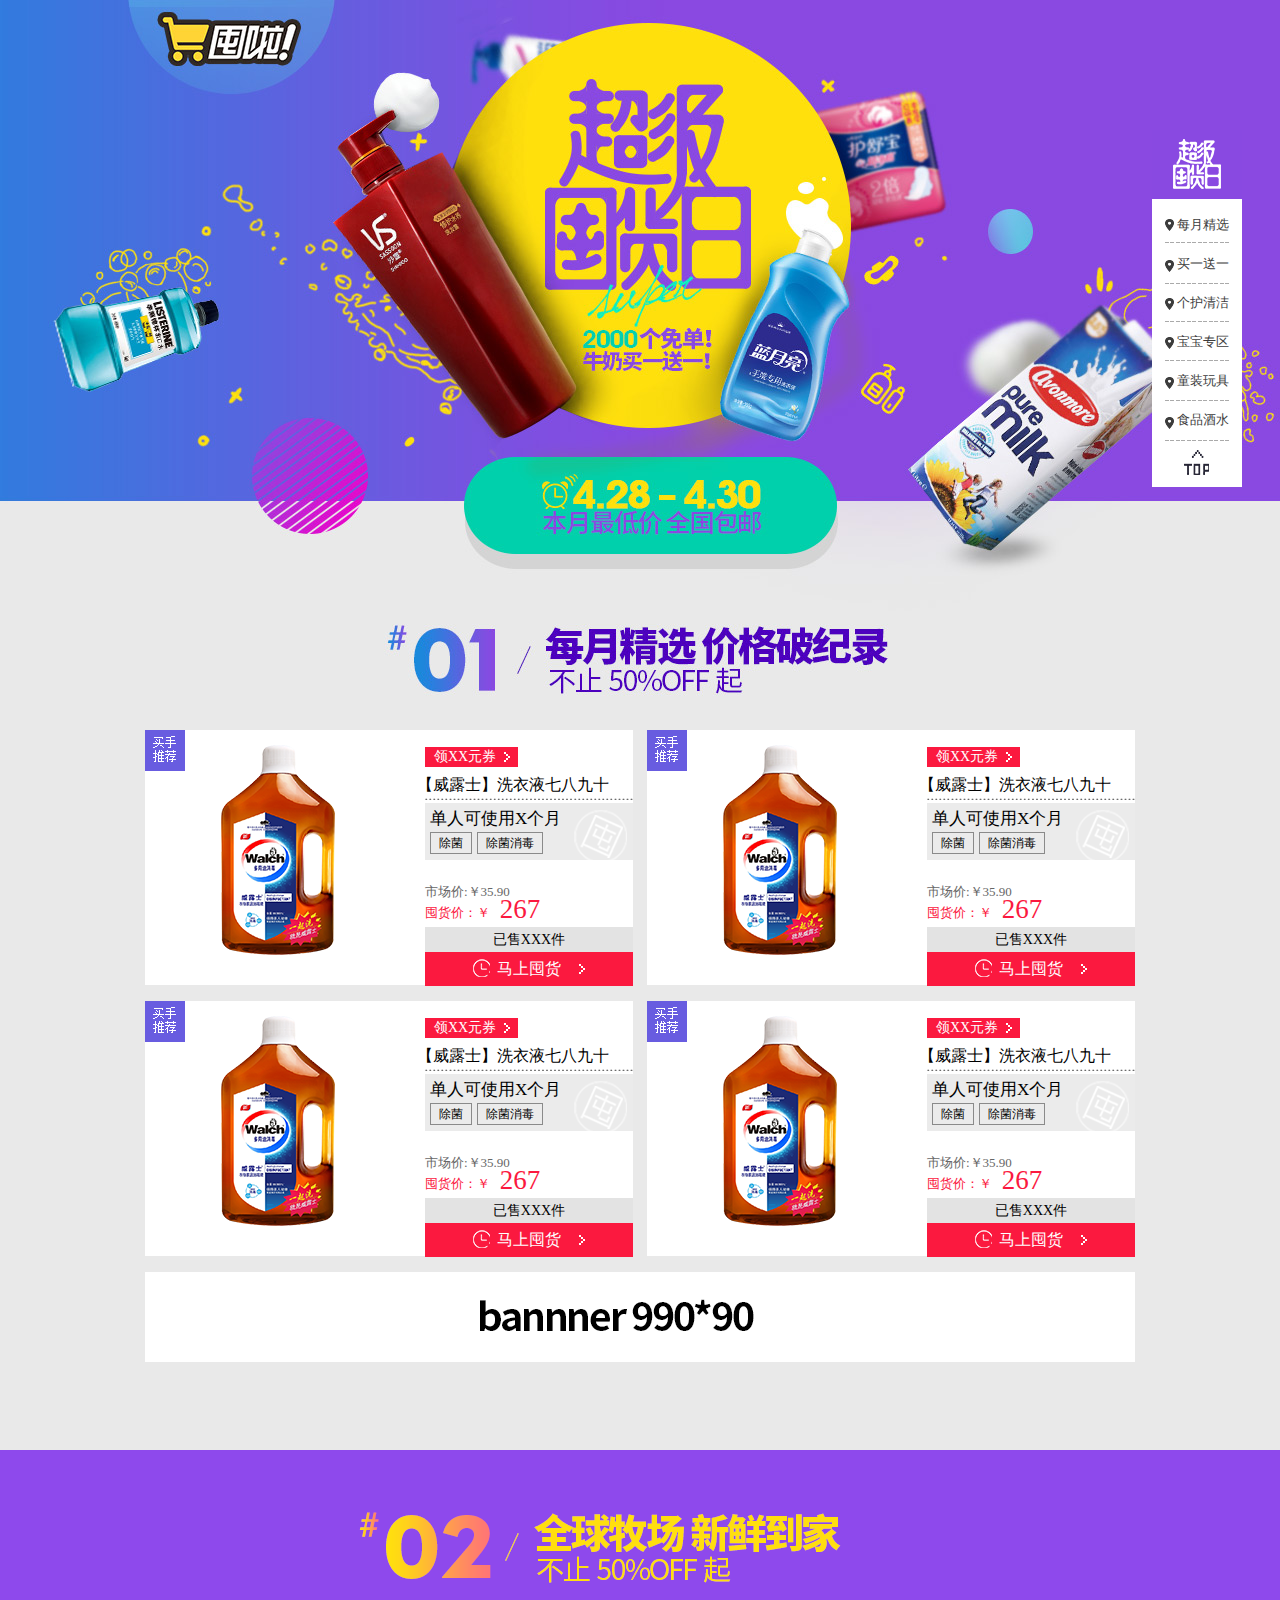
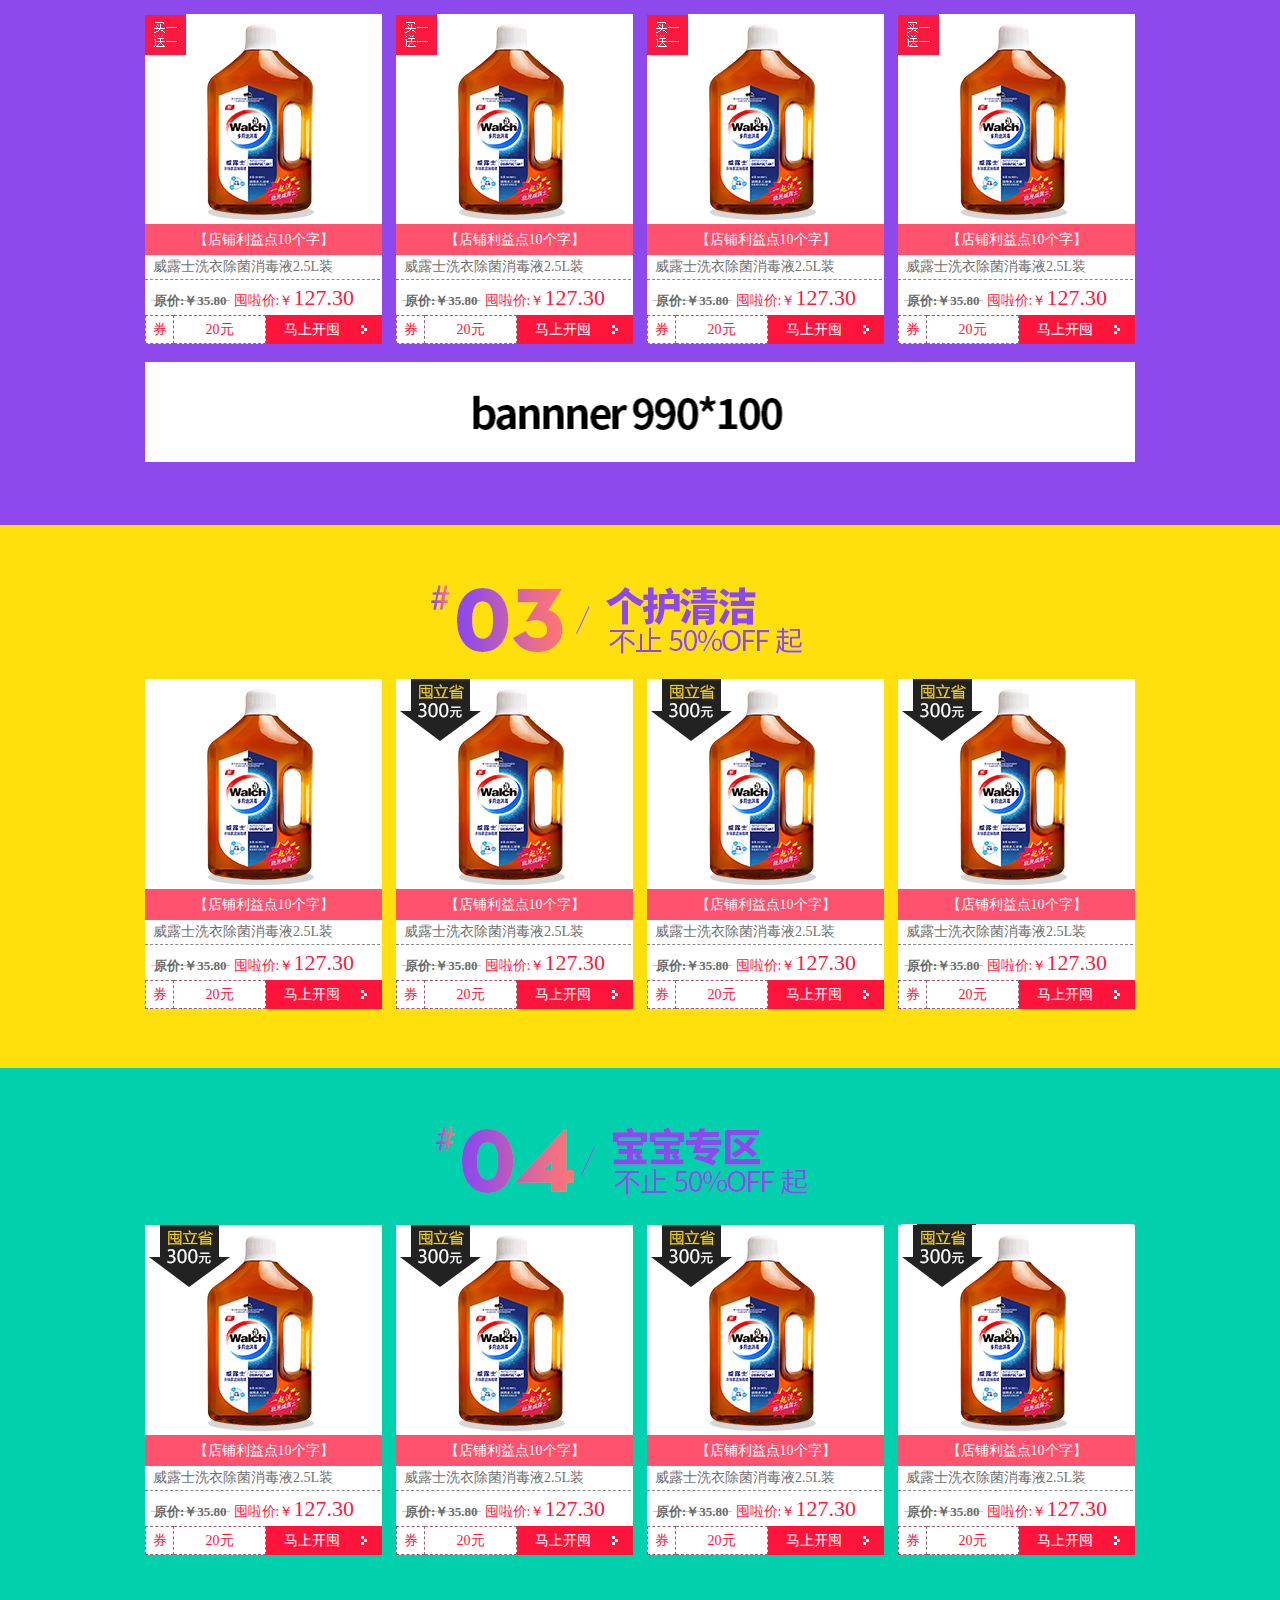
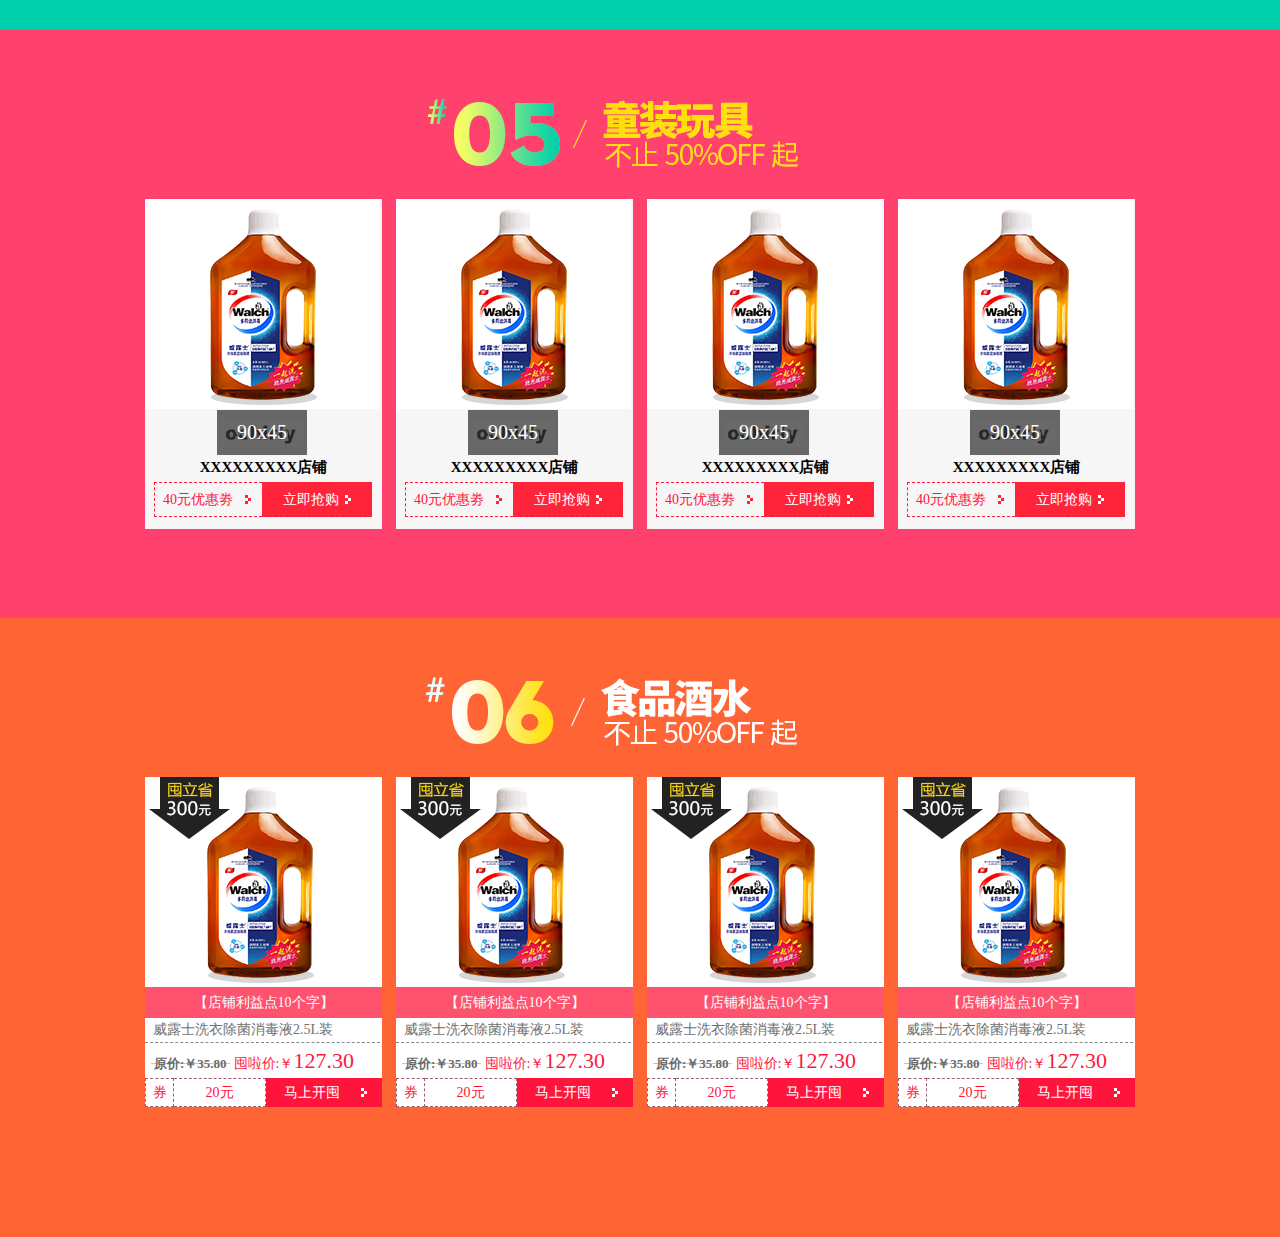
<file: index.html>
<!DOCTYPE html>
<html lang="en">
<head>
	<meta charset="UTF-8">
	<title>超级囤货日</title>
	<link rel="stylesheet" href="./css/style.css">
</head>
<body>
		<div id="header"></div>
		<div id="1" class="mid-1">
			<div class="layer clearfix">
				<div class="mid-1-in">
					<div class="in-img"><a href="##"></a></div>
					<div class="in-text">
						<div class="linjuan"><a href="##">领XX元券</a></div>
						<div class="shangpin"><p>【威露士】洗衣液七八九十</p></div>
						<div class="sy">
							<p>单人可使用X个月</p>
							<div class="chujun">
								<p>除菌</p><p>除菌消毒</p>
							</div>
						</div>
						<div class="jiage">
							<p>市场价:￥35.90</p>
							<span class="xz">囤货价：￥ &nbsp&nbsp</span><span class="dz">267</span>
						</div>
						<p class="shuliang">已售XXX件</p>
						<a class="th" href="##">马上囤货</a>
					</div>	
					<div class="mai"></div>
				</div>
				<div class="mid-1-in">
					<div class="in-img"><a href="##"></a></div>
					<div class="in-text">
						<div class="linjuan"><a href="##">领XX元券</a></div>
						<div class="shangpin"><p>【威露士】洗衣液七八九十</p></div>
						<div class="sy">
							<p>单人可使用X个月</p>
							<div class="chujun">
								<p>除菌</p><p>除菌消毒</p>
							</div>
						</div>
						<div class="jiage">
							<p>市场价:￥35.90</p>
							<span class="xz">囤货价：￥ &nbsp&nbsp</span><span class="dz">267</span>
						</div>
						<p class="shuliang">已售XXX件</p>
						<a class="th" href="##">马上囤货</a>
					</div>
					<div class="mai"></div>	
				</div>
				<div class="mid-1-in">
					<div class="in-img"><a href="##"></a></div>
					<div class="in-text">
						<div class="linjuan"><a href="##">领XX元券</a></div>
						<div class="shangpin"><p>【威露士】洗衣液七八九十</p></div>
						<div class="sy">
							<p>单人可使用X个月</p>
							<div class="chujun">
								<p>除菌</p><p>除菌消毒</p>
							</div>
						</div>
						<div class="jiage">
							<p>市场价:￥35.90</p>
							<span class="xz">囤货价：￥ &nbsp&nbsp</span><span class="dz">267</span>
						</div>
						<p class="shuliang">已售XXX件</p>
						<a class="th" href="##">马上囤货</a>
					</div>
					<div class="mai"></div>	
				</div>
				<div class="mid-1-in">
					<div class="in-img"><a href="##"></a></div>
					<div class="in-text">
						<div class="linjuan"><a href="##">领XX元券</a></div>
						<div class="shangpin"><p>【威露士】洗衣液七八九十</p></div>
						<div class="sy">
							<p>单人可使用X个月</p>
							<div class="chujun">
								<p>除菌</p><p>除菌消毒</p>
							</div>
						</div>
						<div class="jiage">
							<p>市场价:￥35.90</p>
							<span class="xz">囤货价：￥ &nbsp&nbsp</span><span class="dz">267</span>
						</div>
						<p class="shuliang">已售XXX件</p>
						<a class="th" href="##">马上囤货</a>
					</div>
					<div class="mai"></div>	
				</div>
			</div>
			<div class="mid-1-footer">
			</div>		
		</div>
		<div class="mid-2">
			<div id="2" class="mid-2-header"></div>
			<div class="layer clearfix">
				<div  class="dw mid-2-in">
					<a class="mid-2-img" href="##"></a>
					<h2 class="mid-2-liyi">【店铺利益点10个字】</h2>
					<h3 class="mid-2-rl">威露士洗衣除菌消毒液2.5L装</h3>
					<div class="mid-2-jia">
					<h4>原价:￥35.80</h4>
					<span class="x">&nbsp&nbsp囤啦价:￥</span>
					<span class="d">127.30</span>
					</div>
					<div class="you clearfix">
						<p class="p1">券</p>
						<p class="p2">20元</p>
						<a class="a-bg" href="">马上开囤</a>
					</div>
					<div class="song"></div>
				</div>
				<div  class="dw mid-2-in">
					<a class="mid-2-img" href="##"></a>
					<h2 class="mid-2-liyi">【店铺利益点10个字】</h2>
					<h3 class="mid-2-rl">威露士洗衣除菌消毒液2.5L装</h3>
					<div class="mid-2-jia">
					<h4>原价:￥35.80</h4>
					<span class="x">&nbsp&nbsp囤啦价:￥</span>
					<span class="d">127.30</span>
					</div>
					<div class="you clearfix">
						<p class="p1">券</p>
						<p class="p2">20元</p>
						<a class="a-bg" href="">马上开囤</a>
					</div>
					<div class="song"></div>
				</div>
				<div  class="dw mid-2-in">
					<a class="mid-2-img" href="##"></a>
					<h2 class="mid-2-liyi">【店铺利益点10个字】</h2>
					<h3 class="mid-2-rl">威露士洗衣除菌消毒液2.5L装</h3>
					<div class="mid-2-jia">
					<h4>原价:￥35.80</h4>
					<span class="x">&nbsp&nbsp囤啦价:￥</span>
					<span class="d">127.30</span>
					</div>
					<div class="you clearfix">
						<p class="p1">券</p>
						<p class="p2">20元</p>
						<a class="a-bg" href="">马上开囤</a>
					</div>
					<div class="song"></div>
				</div>
				<div  class="dw mid-2-in">
					<a class="mid-2-img" href="##"></a>
					<h2 class="mid-2-liyi">【店铺利益点10个字】</h2>
					<h3 class="mid-2-rl">威露士洗衣除菌消毒液2.5L装</h3>
					<div class="mid-2-jia">
					<h4>原价:￥35.80</h4>
					<span class="x">&nbsp&nbsp囤啦价:￥</span>
					<span class="d">127.30</span>
					</div>
					<div class="you clearfix">
						<p class="p1">券</p>
						<p class="p2">20元</p>
						<a class="a-bg" href="">马上开囤</a>
					</div>
					<div class="song"></div>
				</div>
			</div>
				<div class="mid-2-footer"></div>
		</div>
		<div class="mid-3">
			<div id="3" class="mid-3-header"></div>
			<div class="layer clearfix">
				<div class="dw mid-2-in">
					<a class="mid-2-img" href="##"></a>
					<h2 class="mid-2-liyi">【店铺利益点10个字】</h2>
					<h3 class="mid-2-rl">威露士洗衣除菌消毒液2.5L装</h3>
					<div class="mid-2-jia">
					<h4>原价:￥35.80</h4>
					<span class="x">&nbsp&nbsp囤啦价:￥</span>
					<span class="d">127.30</span>
					</div>
					<div class="you clearfix">
						<p class="p1">券</p>
						<p class="p2">20元</p>
						<a class="a-bg" href="">马上开囤</a>
					</div>
				</div>
				<div class="dw mid-2-in">
					<a class="mid-2-img" href="##"></a>
					<h2 class="mid-2-liyi">【店铺利益点10个字】</h2>
					<h3 class="mid-2-rl">威露士洗衣除菌消毒液2.5L装</h3>
					<div class="mid-2-jia">
					<h4>原价:￥35.80</h4>
					<span class="x">&nbsp&nbsp囤啦价:￥</span>
					<span class="d">127.30</span>
					</div>
					<div class="you clearfix">
						<p class="p1">券</p>
						<p class="p2">20元</p>
						<a class="a-bg" href="">马上开囤</a>
					</div>
					<div class="sheng"></div>
				</div>
				<div class="dw mid-2-in">
					<a class="mid-2-img" href="##"></a>
					<h2 class="mid-2-liyi">【店铺利益点10个字】</h2>
					<h3 class="mid-2-rl">威露士洗衣除菌消毒液2.5L装</h3>
					<div class="mid-2-jia">
					<h4>原价:￥35.80</h4>
					<span class="x">&nbsp&nbsp囤啦价:￥</span>
					<span class="d">127.30</span>
					</div>
					<div class="you clearfix">
						<p class="p1">券</p>
						<p class="p2">20元</p>
						<a class="a-bg" href="">马上开囤</a>
					</div>
					<div class="sheng"></div>
				</div>
				<div class="dw mid-2-in">
					<a class="mid-2-img" href="##"></a>
					<h2 class="mid-2-liyi">【店铺利益点10个字】</h2>
					<h3 class="mid-2-rl">威露士洗衣除菌消毒液2.5L装</h3>
					<div class="mid-2-jia">
					<h4>原价:￥35.80</h4>
					<span class="x">&nbsp&nbsp囤啦价:￥</span>
					<span class="d">127.30</span>
					</div>
					<div class="you clearfix">
						<p class="p1">券</p>
						<p class="p2">20元</p>
						<a class="a-bg" href="">马上开囤</a>
					</div>
					<div class="sheng"></div>
				</div>
			</div>

		</div>
		<div class="mid-4">
			<div id="4" class="mid-4-header"></div>
			<div class="layer clearfix">
				<div class="dw mid-2-in">
					<a class="mid-2-img" href="##"></a>
					<h2 class="mid-2-liyi">【店铺利益点10个字】</h2>
					<h3 class="mid-2-rl">威露士洗衣除菌消毒液2.5L装</h3>
					<div class="mid-2-jia">
					<h4>原价:￥35.80</h4>
					<span class="x">&nbsp&nbsp囤啦价:￥</span>
					<span class="d">127.30</span>
					</div>
					<div class="you clearfix">
						<p class="p1">券</p>
						<p class="p2">20元</p>
						<a class="a-bg" href="">马上开囤</a>
					</div>
					<div class="sheng"></div>
				</div>
				<div class="dw mid-2-in">
					<a class="mid-2-img" href="##"></a>
					<h2 class="mid-2-liyi">【店铺利益点10个字】</h2>
					<h3 class="mid-2-rl">威露士洗衣除菌消毒液2.5L装</h3>
					<div class="mid-2-jia">
					<h4>原价:￥35.80</h4>
					<span class="x">&nbsp&nbsp囤啦价:￥</span>
					<span class="d">127.30</span>
					</div>
					<div class="you clearfix">
						<p class="p1">券</p>
						<p class="p2">20元</p>
						<a class="a-bg" href="">马上开囤</a>
					</div>
					<div class="sheng"></div>
				</div>
				<div class="dw mid-2-in">
					<a class="mid-2-img" href="##"></a>
					<h2 class="mid-2-liyi">【店铺利益点10个字】</h2>
					<h3 class="mid-2-rl">威露士洗衣除菌消毒液2.5L装</h3>
					<div class="mid-2-jia">
					<h4>原价:￥35.80</h4>
					<span class="x">&nbsp&nbsp囤啦价:￥</span>
					<span class="d">127.30</span>
					</div>
					<div class="you clearfix">
						<p class="p1">券</p>
						<p class="p2">20元</p>
						<a class="a-bg" href="">马上开囤</a>
					</div>
					<div class="sheng"></div>
				</div>
				<div class="dw mid-2-in">
					<a class="mid-2-img" href="##"></a>
					<h2 class="mid-2-liyi">【店铺利益点10个字】</h2>
					<h3 class="mid-2-rl">威露士洗衣除菌消毒液2.5L装</h3>
					<div class="mid-2-jia">
					<h4>原价:￥35.80</h4>
					<span class="x">&nbsp&nbsp囤啦价:￥</span>
					<span class="d">127.30</span>
					</div>
					<div class="you clearfix">
						<p class="p1">券</p>
						<p class="p2">20元</p>
						<a class="a-bg" href="">马上开囤</a>
					</div>
					<div class="sheng"></div>
				</div>
			</div>
		</div>
		<div class="mid-5">
			<div id="5" class="mid-5-header"></div>
			<div class="layer clearfix">
				<div class="dw mid-5-in">
					<a class="mid-5-img" href="##"></a>
					<div class="z-logo"></div>
					<h3 class="dname">XXXXXXXXX店铺</h3>
					<div class="mid-5-last clearfix">
						<p>40元优惠劵</p>
						<a href="##">立即抢购</a>
					</div>
					<p class="tm">90x45</p>
				</div>
				<div class="dw mid-5-in">
					<a class="mid-5-img" href="##"></a>
					<div class="z-logo"></div>
					<h3 class="dname">XXXXXXXXX店铺</h3>
					<div class="mid-5-last clearfix">
						<p>40元优惠劵</p>
						<a href="##">立即抢购</a>
					</div>
					<p class="tm">90x45</p>
				</div>
				<div class="dw mid-5-in">
					<a class="mid-5-img" href="##"></a>
					<div class="z-logo"></div>
					<h3 class="dname">XXXXXXXXX店铺</h3>
					<div class="mid-5-last clearfix">
						<p>40元优惠劵</p>
						<a href="##">立即抢购</a>
					</div>
					<p class="tm">90x45</p>
				</div>
				<div class="dw mid-5-in">
					<a class="mid-5-img" href="##"></a>
					<div class="z-logo"></div>
					<h3 class="dname">XXXXXXXXX店铺</h3>
					<div class="mid-5-last clearfix">
						<p>40元优惠劵</p>
						<a href="##">立即抢购</a>
					</div>
					<p class="tm">90x45</p>
				</div>
			</div>
		</div>
		<div class="mid-6">
			<div id="6" class="mid-6-header"></div>
			<div class="layer clearfix">
				<div class="dw mid-2-in">
					<a class="mid-2-img" href="##"></a>
					<h2 class="mid-2-liyi">【店铺利益点10个字】</h2>
					<h3 class="mid-2-rl">威露士洗衣除菌消毒液2.5L装</h3>
					<div class="mid-2-jia">
					<h4>原价:￥35.80</h4>
					<span class="x">&nbsp&nbsp囤啦价:￥</span>
					<span class="d">127.30</span>
					</div>
					<div class="you clearfix">
						<p class="p1">券</p>
						<p class="p2">20元</p>
						<a class="a-bg" href="">马上开囤</a>
					</div>
					<div class="sheng"></div>
				</div>
				<div class="dw mid-2-in">
					<a class="mid-2-img" href="##"></a>
					<h2 class="mid-2-liyi">【店铺利益点10个字】</h2>
					<h3 class="mid-2-rl">威露士洗衣除菌消毒液2.5L装</h3>
					<div class="mid-2-jia">
					<h4>原价:￥35.80</h4>
					<span class="x">&nbsp&nbsp囤啦价:￥</span>
					<span class="d">127.30</span>
					</div>
					<div class="you clearfix">
						<p class="p1">券</p>
						<p class="p2">20元</p>
						<a class="a-bg" href="">马上开囤</a>
					</div>
					<div class="sheng"></div>
				</div>
				<div class="dw mid-2-in">
					<a class="mid-2-img" href="##"></a>
					<h2 class="mid-2-liyi">【店铺利益点10个字】</h2>
					<h3 class="mid-2-rl">威露士洗衣除菌消毒液2.5L装</h3>
					<div class="mid-2-jia">
					<h4>原价:￥35.80</h4>
					<span class="x">&nbsp&nbsp囤啦价:￥</span>
					<span class="d">127.30</span>
					</div>
					<div class="you clearfix">
						<p class="p1">券</p>
						<p class="p2">20元</p>
						<a class="a-bg" href="">马上开囤</a>
					</div>
					<div class="sheng"></div>
				</div>
				<div class="dw mid-2-in">
					<a class="mid-2-img" href="##"></a>
					<h2 class="mid-2-liyi">【店铺利益点10个字】</h2>
					<h3 class="mid-2-rl">威露士洗衣除菌消毒液2.5L装</h3>
					<div class="mid-2-jia">
					<h4>原价:￥35.80</h4>
					<span class="x">&nbsp&nbsp囤啦价:￥</span>
					<span class="d">127.30</span>
					</div>
					<div class="you clearfix">
						<p class="p1">券</p>
						<p class="p2">20元</p>
						<a class="a-bg" href="">马上开囤</a>
					</div>
					<div class="sheng"></div>
				</div>
			</div>
		</div>
		<div class="nav">
				<ul class="nav-in">
					<li><a href="#1">每月精选</a></li>
					<li><a href="#2">买一送一</a></li>
					<li><a href="#3">个护清洁</a></li>
					<li><a href="#4">宝宝专区</a></li>
					<li><a href="#5">童装玩具</a></li>
					<li><a href="#6">食品酒水</a></li>
				</ul>
				<a class="top" href="#header"></a>

		</div>

</body>
</html>
</file>
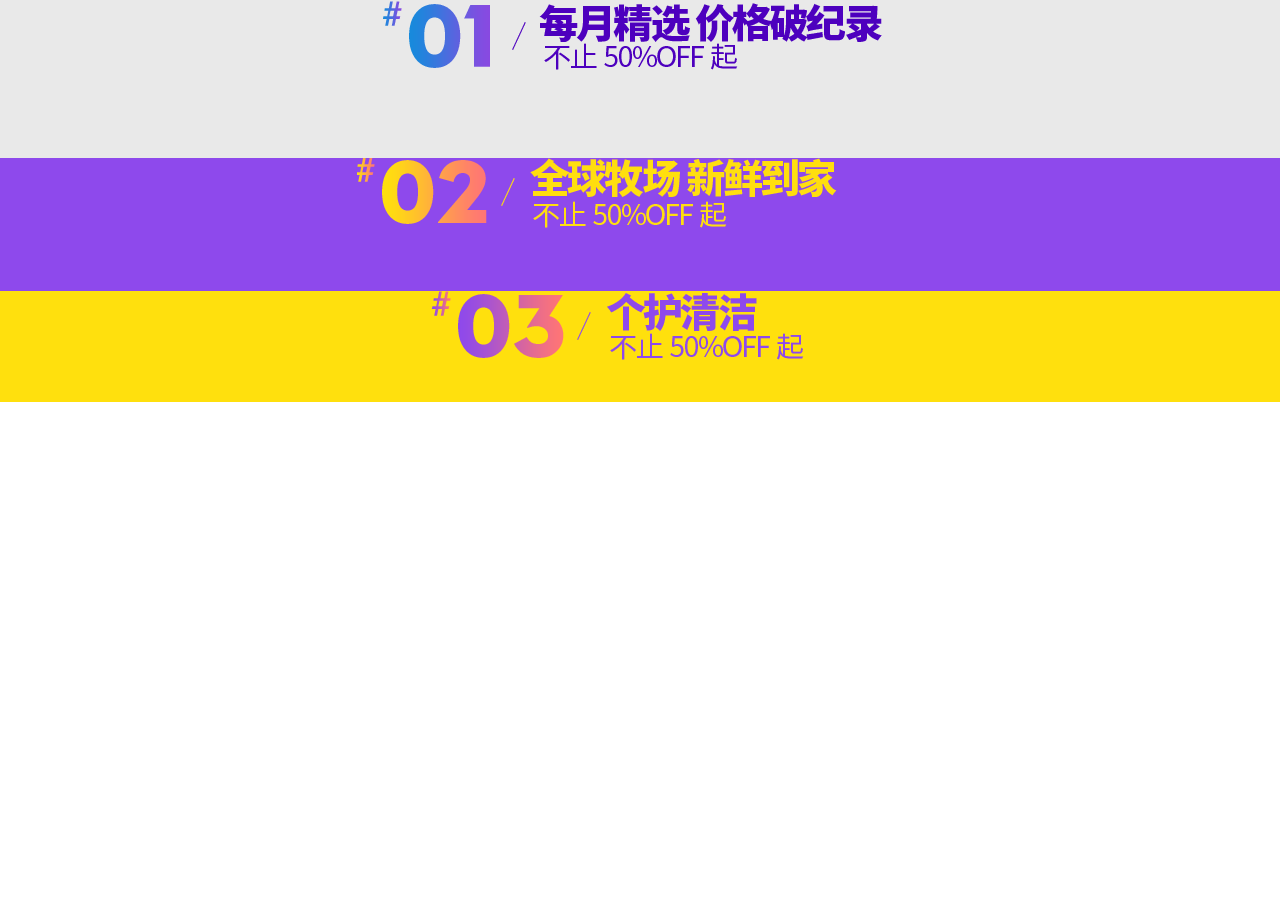
<file: 123.html>
<!DOCTYPE html>
<html lang="en">
<head>
	<meta charset="UTF-8">
	<title>图片精灵</title>
	<link rel="stylesheet" href="./css/123.css">
</head>
<body>
	<div class="mid-1">
		<div class="layer">
			<h3 class="head"></h3>
		</div>
	</div>
	<div class="mid-2">
		<div class="layer">
			<h3 class="head"></h3>
		</div>
	</div>
	<div class="mid-3">
		<div class="layer">
			<h3 class="head"></h3>
		</div>
	</div>
</body>
</html>
</file>
<file: css/style.css>
body,p,div,h1,h2,h3,h4,ul,li,a,img,em,i,strong,b,label,input,select,option,textarea{margin: 0;padding: 0;}
img{border: 0 none;vertical-align: top;}
a{text-decoration: none;}
li{list-style: none;}
body{font-family: "微软雅黑";font-size: 14px;}
.clearfix{*zoom:1;}
.clearfix:after{height: 0;font-size: 0;display: block;visibility: hidden;clear:both;content: ".";}
#header{width:100%;height: 730px;background: url(../img/header-bg.jpg) no-repeat center top;}
.mid-1{width: 100%; background: #e9e9e9;padding-bottom:88px;}
.mid-1-in{position: relative; float: left; width: 488px;height: 255px;margin:0 7px 16px 7px;background: #ffffff;}
.mai{position: absolute;left: 0;top: 0;background: url(../img/mai.png) no-repeat;width:41px; height:41px;}
.in-img{float: left;width: 255px;height: 255px;margin-left: 7px;}
.in-img a{display: block;width: 255px;height: 255px; background: url(../img/in-img.png)no-repeat;}
.in-text{float: left;width: 208px;height: 255px;padding-left: 18px;}
.linjuan{padding-top: 17px;}
.linjuan a{display: block; width: 84px;line-height: 20px;background:url(../img/linjuan-bg.png) no-repeat;padding-left:9px;font-size: 14px;color: #ffffff;}
.shangpin{height: 26px;padding-top: 5px;}
.shangpin p{line-height: 26px;font-size: 16px;margin-left: -8px;}
.sy{width: 208px;height: 55px;background: url(../img/sy-bg.png) no-repeat;padding-top: 8px;}
.sy p{line-height: 26px;font-size: 17px;margin-left: 5px;}
.chujun{height: 28px;}
.chujun p{padding: 0 8px; float: left;line-height: 20px;font-size: 12px;border: 1px #8a8a8a solid!important;}
.jiage{height: 41px;padding-top: 25px}
.jiage p{font-size: 13px;line-height: 12px;color: #676767;}
.xz{float: left; font-size: 13px;line-height: 29px;color: #fb193f;}
.dz{float: left;font-size: 27px;color: #fb193f;line-height: 22px;}
.shuliang{width: 208px;line-height: 25px; text-align: center;background: #e3e3e3;font-size:14px; }
.th{display: block; background: url(../img/th-a-bg.png) no-repeat;width: 208px;line-height: 34px;text-align: center;font-size: 16px;color: #ffffff;}
.mid-1-footer{width: 990px;height: 90px; background: url(../img/mid1-footer-bg.png) no-repeat;margin: 0 auto;}
.mid-2{width: 100% ;background:#8e49ec;padding-bottom:63px;}
.mid-2-header{height: 164px;background: url(../img/mid-2-bg.png) no-repeat center top;}
.mid-2-in{float: left; height: 330px;width: 237px;margin: 0 7px 18px 7px;background: #ffffff;}
.mid-2-img{display: block;background: url(../img/mid-2-img.png)no-repeat; width: 230px;height: 210px;margin-left: 7px;}
.mid-2-liyi{line-height: 31px; background: #ff526e; color:#fefefe;text-align: center;font-size: 14px;font-weight: 500; }
.mid-2-rl{line-height: 24px;width: 227px;border-bottom: 1px #888888 dashed;padding-left: 8px;font-size: 14px;color: #707070;font-weight: 500;}
.mid-2-jia{width:226px;height: 29px;background:url(../img/mid-2-jia.png)no-repeat;padding:6px 0 0 9px;}
.mid-2-jia h4{float: left; color: #6b6b6b; font-size: 13px;font-weight: 500px;line-height: 29px;}
.x{float: left; font-size: 14px;line-height: 29px;color: #fb193f;}
.d{float: left;font-size: 22px;color: #fb193f;line-height: 24px;}
.you{height: 29px;}
.p1{float: left;font-size: 14px;color: #ff153b;line-height: 27px;width: 27px;border: 1px #9b5d6f dashed;text-align: center;}
.p2{float: left;font-size: 14px;color: #ff153b;line-height: 27px;width: 91px;border: 1px #9b5d6f dashed;border-left: 0;text-align: center;}
.a-bg{float:left;width:98px; line-height:29px; background: url(../img/mid-2-a-bg.png)no-repeat;font-size: 14px;color: #ffffff;padding-left: 18px;}
.mid-2-footer{width: 990px;height: 100px;background: url(../img/mid2-footer-bg.png) no-repeat center top;margin: 0 auto;}
.mid-3{background: #ffe00d;padding-bottom: 41px;}
.mid-3-header{width: 990px;height: 154px;background: url(../img/mid3-header-bg.png) no-repeat center top;margin: 0 auto;}
.mid-4{background: #00d0ab;padding-bottom: 57px;}
.mid-4-header{width: 988px;height: 157px;background: url(../img/mid4-header-bg.png) no-repeat center top;margin: 0 auto;}
.mid-5{background: #fe416d;padding-bottom: 71px;}
.mid-5-header{width: 990px;height: 169px;background: url(../img/mid5-header-bg.png) no-repeat center top;margin: 0 auto;}
.mid-5-in{float: left; height: 330px;width: 237px;margin: 0 7px 18px 7px;background: #f6f6f6;}
.mid-5-img{display: block;background: url(../img/mid-5-img.png)no-repeat; width: 235px;height: 210px;}
.z-logo{width: 84px;height: 27px;background: url(../img/z-logo.png)no-repeat center top;margin: 10px 0 0 75px;}
.dname{line-height: 29px;margin-top:7px;font-size: 15px;font-weight: 600;text-align: center;}
.mid-5-last p{margin-left: 9px; padding-left: 8px; width: 99px;line-height: 33px;border: 1px #ff1d3b dashed;border-right: 0; background: url(../img/youhui.png)no-repeat;float: left;color: #ff153b;}
.mid-5-last a{float: left;background:url(../img/qiang.png) no-repeat;width: 89px;line-height: 35px;padding-left: 21px; color: #ffffff;}
.mid-6{background: #ff6434;padding-bottom: 112px;}
.mid-6-header{width: 988px;height: 159px;background: url(../img/mid6-header-bg.png) no-repeat center top;margin: 0 auto;}
/*导航*/
.nav{width: 90px;height: 357px;background: url(../img/nav-bg.png) no-repeat ;position: fixed;right: 3%;top: 130px; }
.nav-in{width: 65px;height: 234px;margin-top: 75px;padding-left: 25px;}
.nav-in li a{display: block; line-height: 39px;color: #3c3c3c;font-size: 13px; }
.nav-in li a:hover{color:#fb193f;}
.top{display: block; width: 33px;height: 33px;margin:10px 0 0 30px;}
.top:hover{background:rgba(52,52,52,0.8);}
/*公共*/
.layer{width: 1004px;height: auto;margin: 0 auto;}
.dw{position: relative;}
.song{position: absolute;left: 0;top: 0;background: url(../img/song.png) no-repeat;width: 41px;height: 41px;}
.sheng{position: absolute;left: 0;top: 0;background: url(../img/sheng.png) no-repeat;width: 88px;height: 64px;}
.tm{position: absolute;left: 72px;top: 211px; width: 90px;line-height: 45px;filter:progid:DXImageTransform.Microsoft.gradient(enabled='true',startColorstr='#BC343434', endColorstr='#BC343434');background:rgba(52,52,52,0.74);font-size: 20px;color: #ffffff;text-align: center}
</file>
<file: css/123.css>
body,p,div,h1,h2,h3,h4,ul,li,a,img,em,i,strong,b,label,input,select,option,textarea{margin: 0;padding: 0;}
img{border: 0 none;vertical-align: top;}
a{text-decoration: none;}
li{list-style: none;}
body{font-family: "微软雅黑";font-size: 14px;}
.mid-1{width: 100%; background: #e9e9e9;padding-bottom:88px;}
.mid-2{width: 100% ;background:#8e49ec;padding-bottom:63px;}
.mid-3{background: #ffe00d;padding-bottom: 41px;}


.layer{width: 1004px;height: auto;margin: 0 auto;}
.head{width: 560px; height: 70px;background: url(../img/header-123456.png)no-repeat;}
.mid-1 .head{margin-left: 245px; background-position: -28px -19px;}
.mid-2 .head{margin-left: 219px; background-position: -25px -115px;}
.mid-3 .head{margin-left: 293px; background-position: -25px -210px;}
</file>
